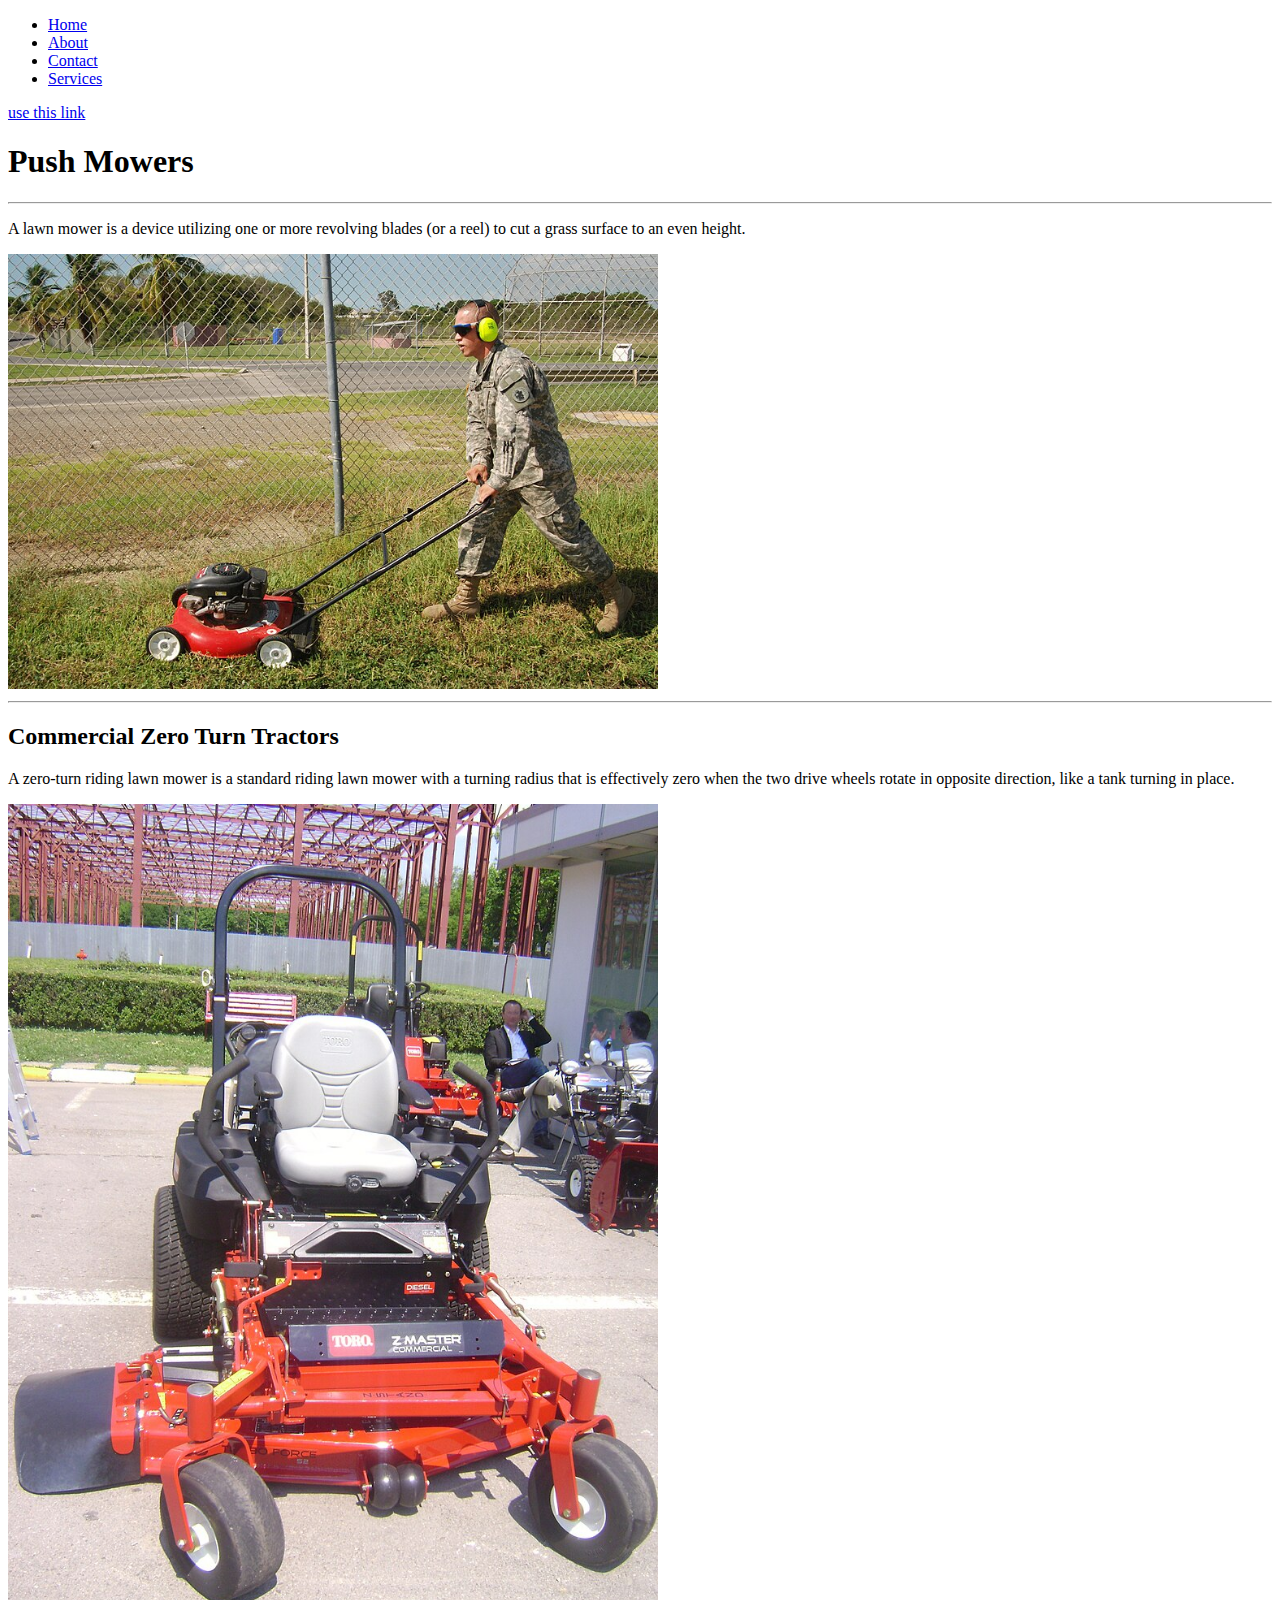
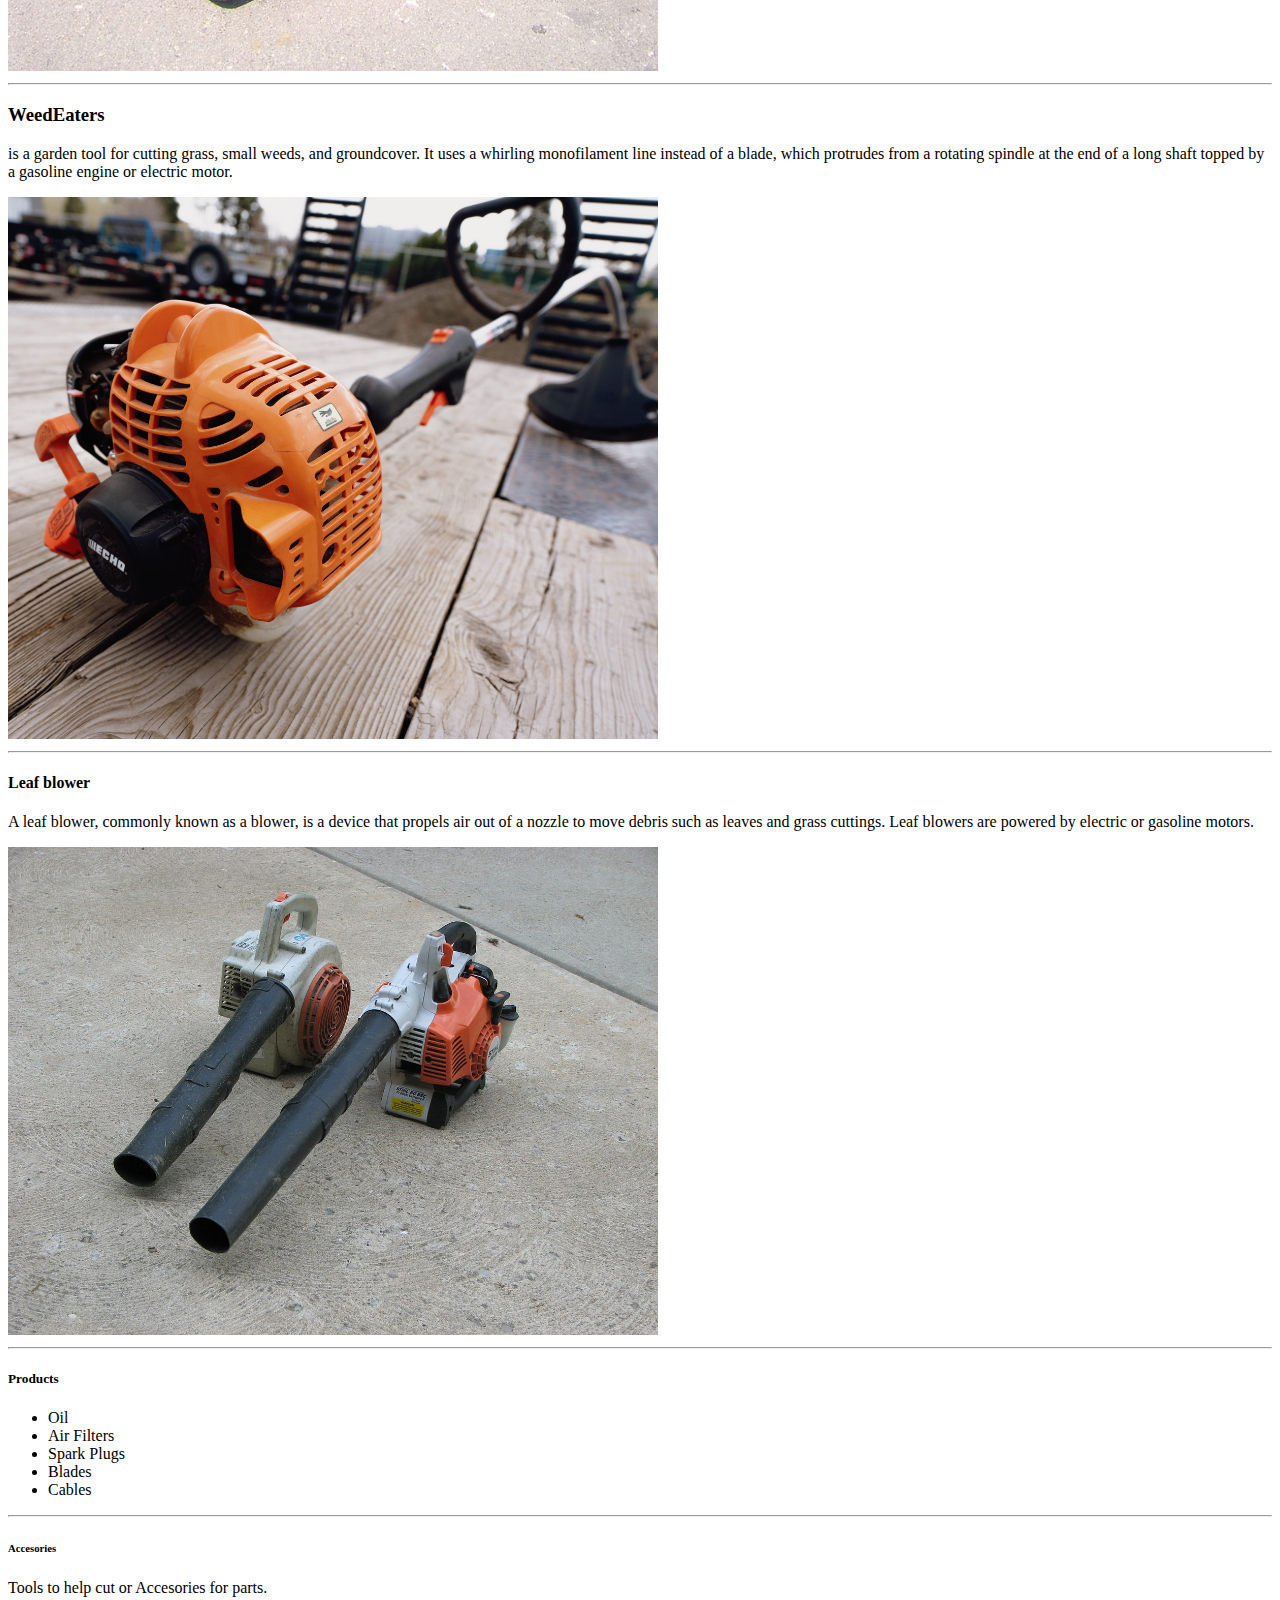
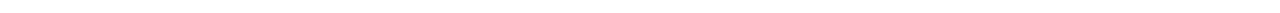
<file: website R&I/index.html>
<!DOCTYPE html>

<html>

<head>
    <title>R&I Power Equipment</title>
    <link rel="stylesheet" href="style.css"> 

</head>
<body>
    <ul>
        <li><a href="#">Home</a></li>
        <li><a href="#">About</a></li>
        <li><a href="Contact.html">Contact</a></li>
        <li><a href="#">Services</a></li>

    </ul>

    <a href="https://www.google.com" target=_blank title="google link"> use this link</a>
    <br>
    <h1>Push Mowers</h1>
    <hr>
    <p>A lawn mower is a device utilizing one or more revolving blades (or a reel) to cut a grass surface to an even height.</p>
    <img src="Lawn_Mowing.jpg" class="images"> 
    <hr>
    <h2>Commercial Zero Turn Tractors</h2>
    <p>A zero-turn riding lawn mower is a standard riding lawn mower with a turning radius that is effectively zero when the two drive wheels rotate in opposite direction, like a tank turning in place.</p>
    <img src="TORO_Z.jpg" class="images">
    <hr>
    <h3>WeedEaters</h3>
    <p> is a garden tool for cutting grass, small weeds, and groundcover. It uses a whirling monofilament line instead of a blade, which protrudes from a rotating spindle at the end of a long shaft topped by a gasoline engine or electric motor.</p>
    <img src="Weed_Eater.jpg" class="images">
    <hr>
    <h4>Leaf blower</h4>
    <p>A leaf blower, commonly known as a blower, is a device that propels air out of a nozzle to move debris such as leaves and grass cuttings. Leaf blowers are powered by electric or gasoline motors.</p>
    <img src="leaf_blowers.jpg" class="images">
    <hr>
    <h5>Products</h5>
    <ul>
        <li>Oil</li>
        <li>Air Filters</li>
        <li>Spark Plugs</li>
        <li>Blades</li>
        <li>Cables</li>
    </ul>
    <hr>
    <h6>Accesories</h6>
    <p>Tools to help cut or Accesories for parts.</p>
</body>
</html>
</file>
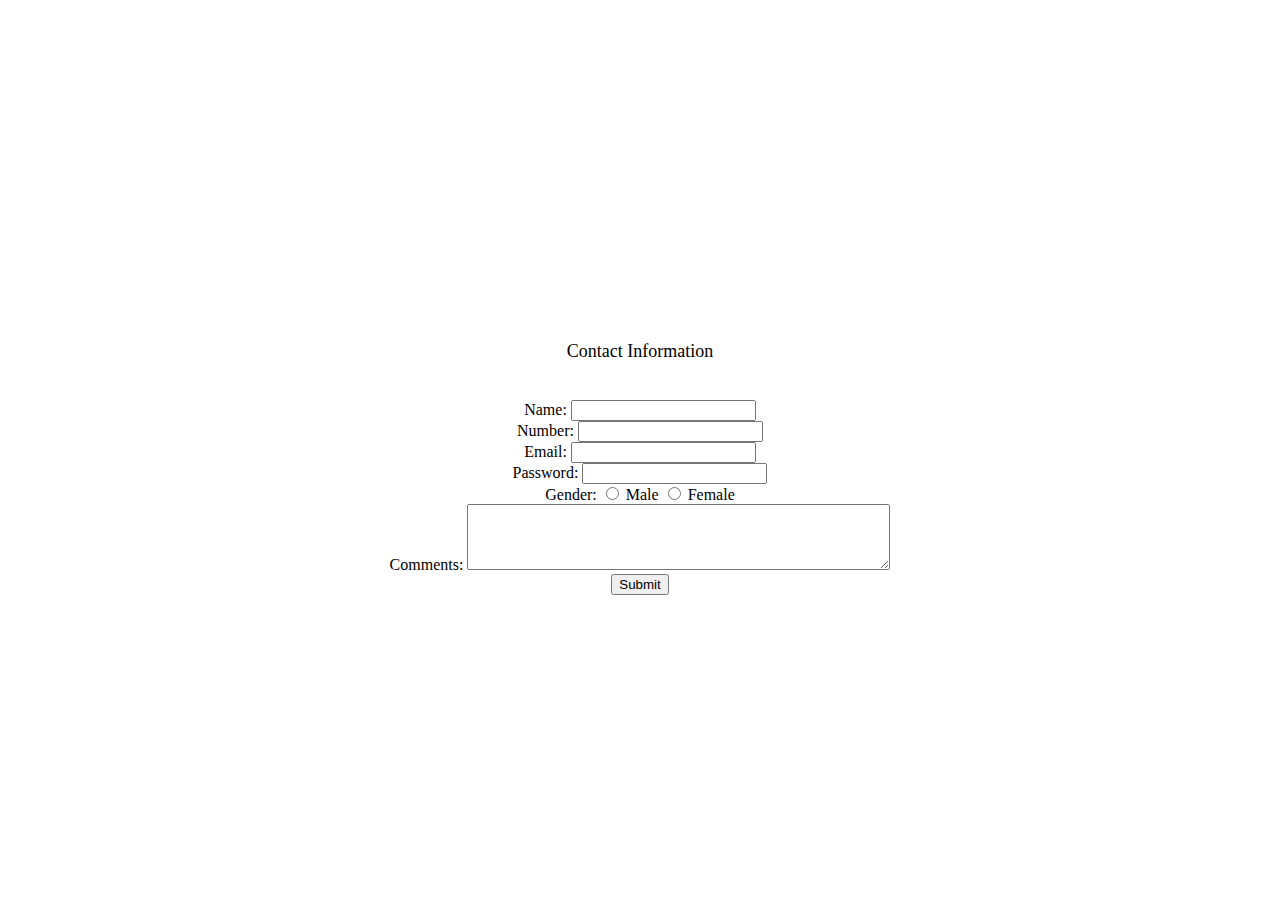
<file: website R&I/Contact.html>
<!DOCTYPE html>
<html lang="en">
<head>
    <meta charset="UTF-8">
    <title>Title</title>
    <link rel="stylesheet" href="style.css">
    <style>
        body {
            display: flex;
            justify-content: center;
            align-items: center;
            height: 100vh;
            margin: 0;
            flex-direction: column; /* Added to align items vertically */
        }

        form {
            text-align: center;
        }

        .input {
            margin-bottom: 10px;
        }

        /* Added styles for the contact paragraph */
        p {
            margin-bottom: 20px; /*Adjust as needed */
            font-size: 18px; /* Adjust as needed */
        }
    </style>
</head>
<body>
    <br>
    <p>Contact Information</p>
    <br>
    <form>
        <label for="name" >Name:</label>
        <input type="name" id="name" name="name" required>
        <br>
        <label for="number" >Number:</label>
        <input type="number" id="number" name="number" required>
        <br>
        <!-- Email Input Field with label -->
        <label for="email">Email:</label>
        <input type="email" id="email" name="email" required>
        <br>
        <label for="password">Password:</label>
        <input type="password" id="password" name="password" required>
        <br>
        <!-- Radio Buttons with Label -->
        <label>Gender:</label>
        <input type="radio" id="male" name="gender" value="male">
        <label for="male">Male</label>
        <input type="radio" id="female" name="gender" value="female">
        <label for="female">Female</label>
        <br>
        <!-- Textarea for comments -->
        <label for="comments">Comments:</label>
        <textarea id="comments" name="comments" rows="4" cols="50"></textarea>
        <br>
        <!-- Submit button -->
        <input type="submit" value="Submit">
    </form>
</body>
</html>
</file>
<file: website R&I/style.css>
.images{
    width: 650px;
    height: auto;
}

.input {
    display: block;

}
</file>
